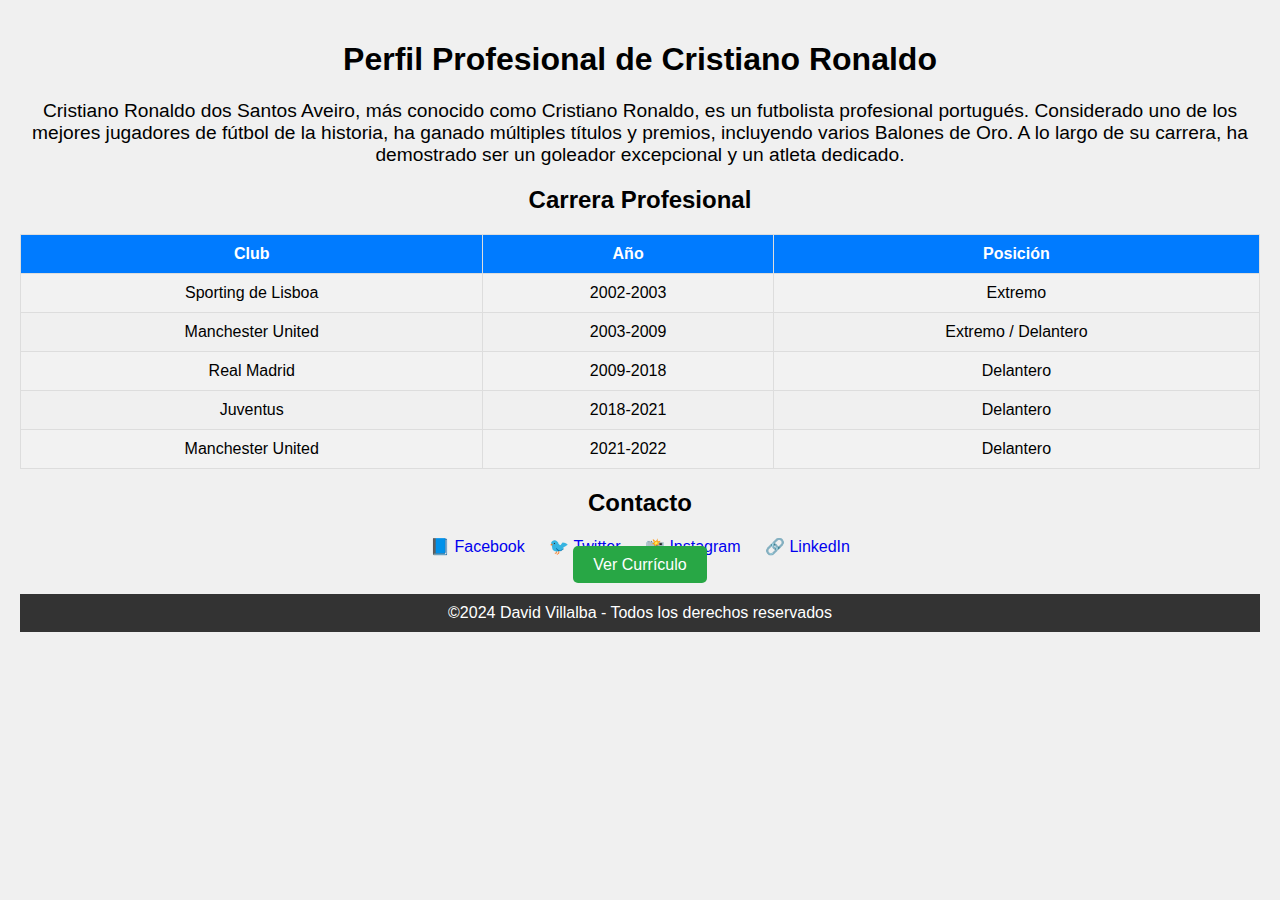
<file: pagina1.html>
<!DOCTYPE html>
<html lang="es">
<head>
    <meta charset="UTF-8">
    <meta name="viewport" content="width=device-width, initial-scale=1.0">
    <title>Perfil Profesional de Cristiano Ronaldo</title>
    <style>
        body {
            font-family: Arial, sans-serif;
            background-color: #f0f0f0;
            margin: 0;
            padding: 20px;
            text-align: center;
        }

        h1, h2 {
            animation: fadeIn 2s;
        }

        @keyframes fadeIn {
            from { opacity: 0; }
            to { opacity: 1; }
        }

        .bio {
            margin-top: 20px;
            font-size: 1.2em;
        }

        table {
            width: 100%;
            border-collapse: collapse;
            margin-top: 20px;
        }

        th, td {
            border: 1px solid #ddd;
            padding: 10px;
        }

        th {
            background-color: #007BFF;
            color: white;
        }

        tr:nth-child(even) {
            background-color: #f2f2f2;
        }

        .social-icons {
            margin-top: 20px;
        }

        .social-icons a {
            margin: 0 10px;
            text-decoration: none;
            display: inline-block;
            transition: color 0.3s;
        }

        .social-icons a:hover {
            color: #007BFF;
        }

        footer {
            margin-top: 20px;
            padding: 10px;
            background-color: #333;
            color: white;
        }

        .curriculum-button {
            margin-top: 20px;
            padding: 10px 20px;
            background-color: #28a745;
            color: white;
            border: none;
            border-radius: 5px;
            text-decoration: none;
            transition: background-color 0.3s;
        }

        .curriculum-button:hover {
            background-color: #218838;
        }
    </style>
</head>
<body>

    <h1>Perfil Profesional de Cristiano Ronaldo</h1>
    <div class="bio">
        <p>Cristiano Ronaldo dos Santos Aveiro, más conocido como Cristiano Ronaldo, es un futbolista profesional portugués. Considerado uno de los mejores jugadores de fútbol de la historia, ha ganado múltiples títulos y premios, incluyendo varios Balones de Oro. A lo largo de su carrera, ha demostrado ser un goleador excepcional y un atleta dedicado.</p>
    </div>

    <h2>Carrera Profesional</h2>
    <table>
        <tr>
            <th>Club</th>
            <th>Año</th>
            <th>Posición</th>
        </tr>
        <tr>
            <td>Sporting de Lisboa</td>
            <td>2002-2003</td>
            <td>Extremo</td>
        </tr>
        <tr>
            <td>Manchester United</td>
            <td>2003-2009</td>
            <td>Extremo / Delantero</td>
        </tr>
        <tr>
            <td>Real Madrid</td>
            <td>2009-2018</td>
            <td>Delantero</td>
        </tr>
        <tr>
            <td>Juventus</td>
            <td>2018-2021</td>
            <td>Delantero</td>
        </tr>
        <tr>
            <td>Manchester United</td>
            <td>2021-2022</td>
            <td>Delantero</td>
        </tr>
    </table>

    <h2>Contacto</h2>
    <div class="social-icons">
        <a href="https://www.facebook.com/cristiano" target="_blank">📘 Facebook</a>
        <a href="https://twitter.com/Cristiano" target="_blank">🐦 Twitter</a>
        <a href="https://www.instagram.com/cristiano/" target="_blank">📸 Instagram</a>
        <a href="https://www.linkedin.com/in/cristiano-ronaldo/" target="_blank">🔗 LinkedIn</a>
    </div>

    <div>
        <a href="curriculum.pdf" class="curriculum-button" target="_blank">Ver Currículo</a>
    </div>

    <footer>
        ©2024 David Villalba - Todos los derechos reservados
    </footer>

</body>
</html>
</file>
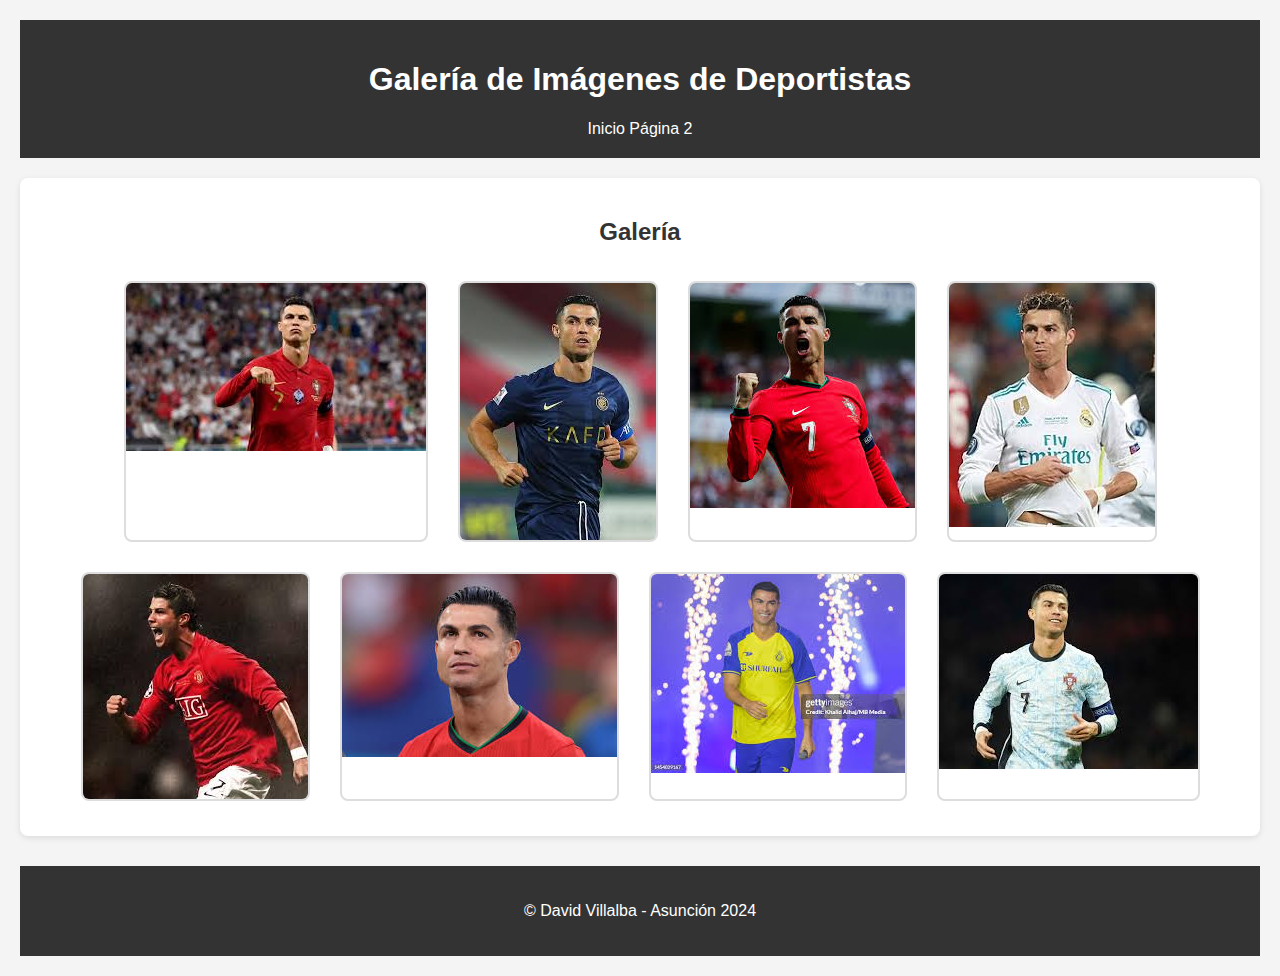
<file: pagina2.html>
<!DOCTYPE html>
<html lang="es">
<head>
    <meta charset="UTF-8">
    <meta name="viewport" content="width=device-width, initial-scale=1.0">
    <title>Galería de Imágenes de Deportistas</title>
    <link rel="stylesheet" href="styles.css">
    <style>
        body {
            font-family: Arial, sans-serif;
        }
        .gallery {
            display: flex;
            flex-wrap: wrap;
            justify-content: center;
        }
        .gallery-item {
            position: relative;
            margin: 15px;
            overflow: hidden;
            border: 2px solid #ddd;
            border-radius: 8px;
            transition: transform 0.3s;
        }
        .gallery-item img {
            max-width: 100%;
            display: block;
            transition: transform 0.5s;
        }
        .gallery-item:hover img {
            transform: scale(1.1);
        }
        .title, .description {
            position: absolute;
            bottom: 0;
            left: 0;
            right: 0;
            background: rgba(0, 0, 0, 0.7);
            color: white;
            text-align: center;
            padding: 10px;
            opacity: 0;
            transition: opacity 0.5s;
        }
        .gallery-item:hover .title,
        .gallery-item:hover .description {
            opacity: 1;
        }
        .description {
            display: none;
        }
        .gallery-item:hover .description {
            display: block;
        }
    </style>
</head>
<body>
    <header>
        <h1>Galería de Imágenes de Deportistas</h1>
        <nav>
            <a href="index.html" class="button">Inicio</a>
            <a href="pagina2.html" class="button">Página 2</a>
        </nav>
    </header>

    <main>
        <section>
            <h2>Galería</h2>
            <div class="gallery">
                <div class="gallery-item">
                    <img src="imagenes/cristiano.jpeg" alt="Deportista 1">
                    <div class="title">Deportista 1</div>
                    <div class="description">sus liderasgo en portugal 1.</div>
                </div>
                <div class="gallery-item">
                    <img src="imagenes/cristiano2.jpeg" alt="Deportista 2">
                    <div class="title">Deportista 2</div>
                    <div class="description">en su actual equipo 2.</div>
                </div>
                <div class="gallery-item">
                    <img src="imagenes/cristiano3.jpeg" alt="Deportista 3">
                    <div class="title">Deportista 3</div>
                    <div class="description">en su seleccion siendo figura 3.</div>
                </div>
                <div class="gallery-item">
                    <img src="imagenes/cristiano4.jpeg" alt="Deportista 4">
                    <div class="title">Deportista 4</div>
                    <div class="description">en su mejor momento en el real madrid 4.</div>
                </div>
                <div class="gallery-item">
                    <img src="imagenes/cristiano5.jpeg" alt="Deportista 5">
                    <div class="title">Deportista 5</div>
                    <div class="description">cuando era un soñador en grande 5.</div>
                </div>
                <div class="gallery-item">
                    <img src="imagenes/cristiano6.jpeg" alt="Deportista 6">
                    <div class="title">Deportista 6</div>
                    <div class="description">portugal 6.</div>
                </div>
                <div class="gallery-item">
                    <img src="imagenes/cristiano7.jpeg" alt="Deportista 7">
                    <div class="title">Deportista 7</div>
                    <div class="description">cuando fue presentado en su actual equipo 7.</div>
                </div>
                <div class="gallery-item">
                    <img src="imagenes/cristiano8.jpeg" alt="Deportista 8">
                    <div class="title">Deportista 8</div>
                    <div class="description">siendo ya todo un ejemplo ganando todo 8.</div>
                </div>
            </div>
        </section>
    </main>

    <footer>
        <p>&copy; David Villalba - Asunción 2024</p>
    </footer>
</body>
</html>
</file>
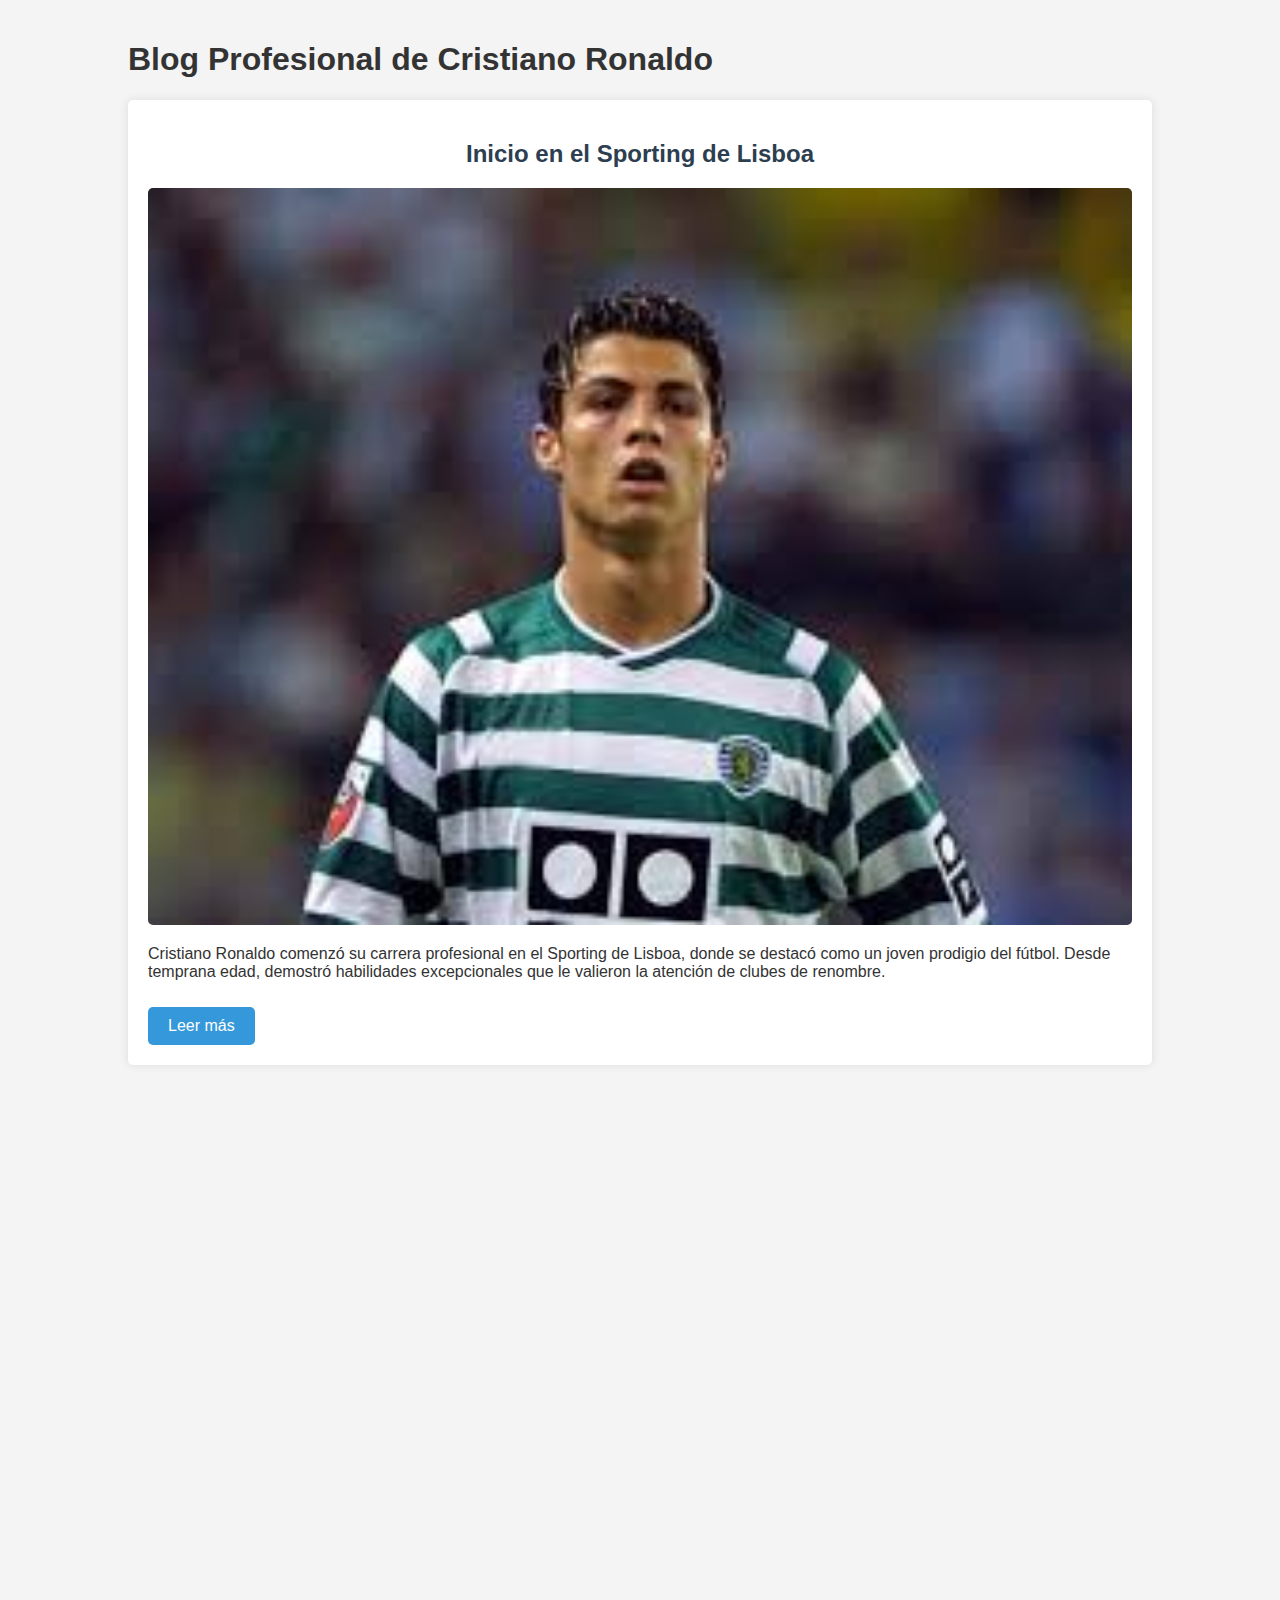
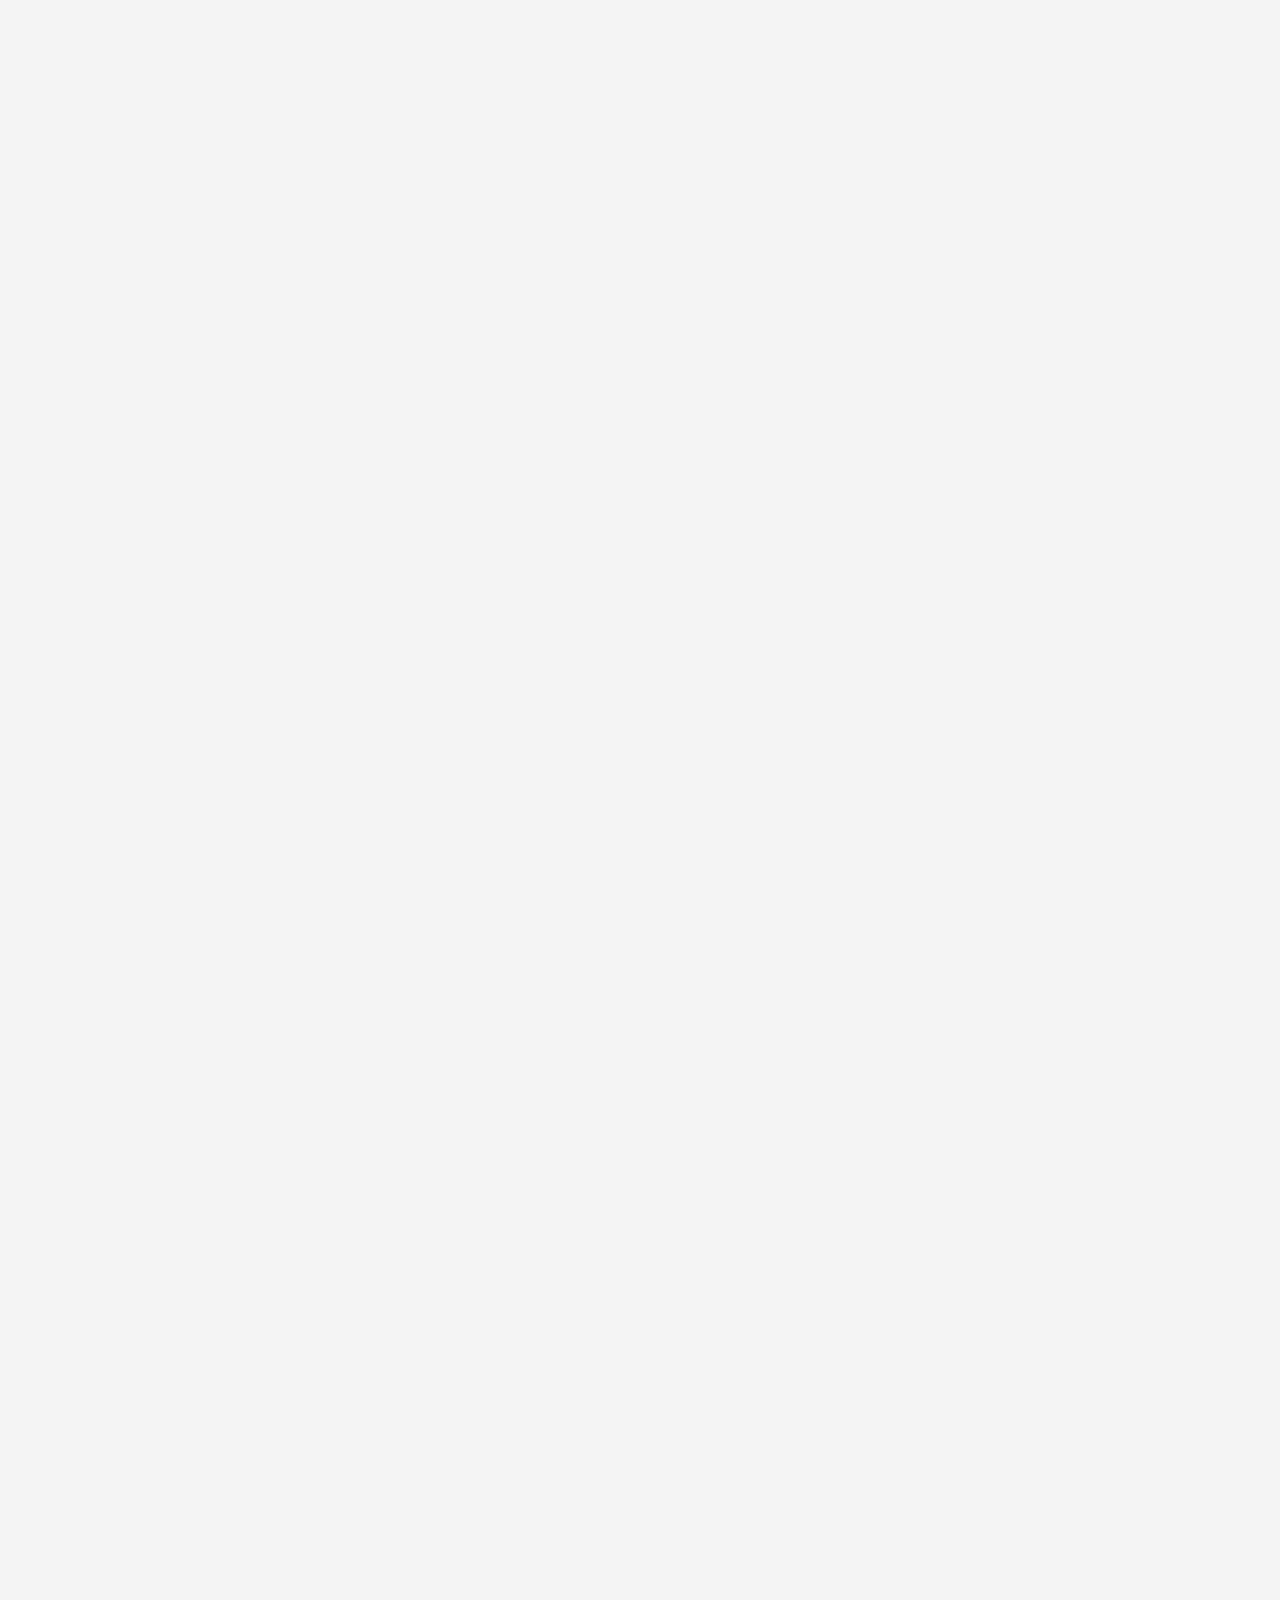
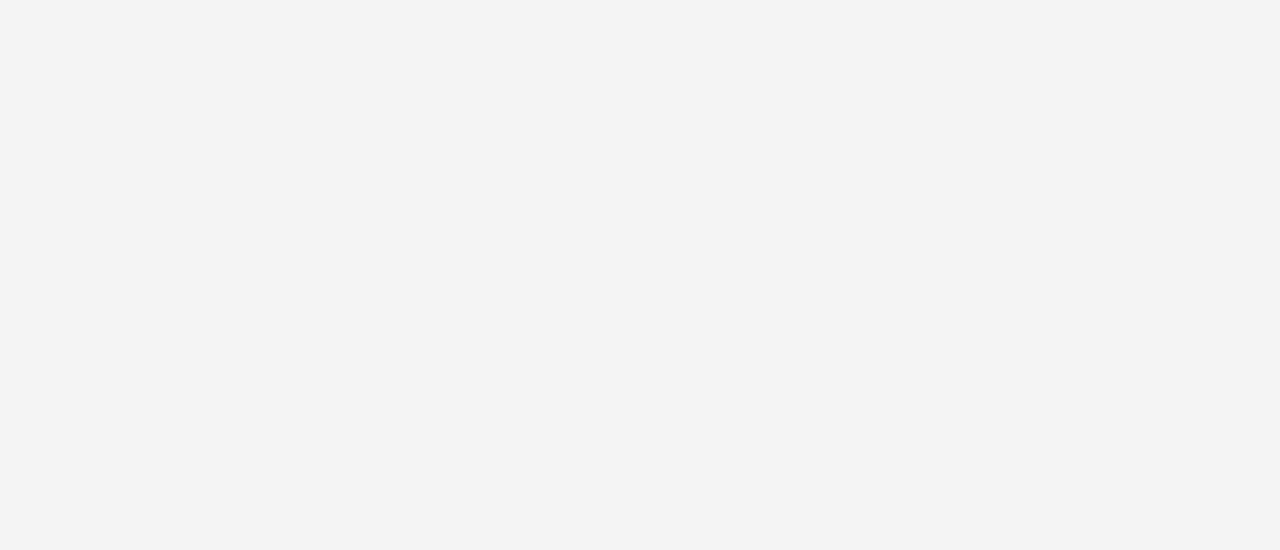
<file: pagina3.html>
<!DOCTYPE html>
<html lang="es">
<head>
    <meta charset="UTF-8">
    <meta name="viewport" content="width=device-width, initial-scale=1.0">
    <title>Blog Profesional - Cristiano Ronaldo</title>
    <link rel="stylesheet" href="styles.css">
    <style>
        body {
            font-family: Arial, sans-serif;
            margin: 0;
            padding: 0;
            background-color: #f4f4f4;
        }
        .container {
            width: 80%;
            margin: auto;
            overflow: hidden;
            padding: 20px;
        }
        section {
            background: white;
            margin: 20px 0;
            padding: 20px;
            border-radius: 5px;
            box-shadow: 0 0 10px rgba(0, 0, 0, 0.1);
            opacity: 0;
            transform: translateY(20px);
            transition: opacity 0.5s ease, transform 0.5s ease;
            position: relative;
        }
        section.visible {
            opacity: 1;
            transform: translateY(0);
        }
        h2 {
            color: #2c3e50;
        }
        img {
            width: 100%;
            border-radius: 5px;
        }
        .button {
            display: inline-block;
            margin-top: 10px;
            padding: 10px 20px;
            color: white;
            background: #3498db;
            text-decoration: none;
            border-radius: 5px;
        }
    </style>
</head>
<body>

    <div class="container">
        <h1>Blog Profesional de Cristiano Ronaldo</h1>
        
        <section id="step1">
            <h2>Inicio en el Sporting de Lisboa</h2>
            <img src="imagenes/cristiano9.jpeg" alt="Sporting de Lisboa">
            <p>Cristiano Ronaldo comenzó su carrera profesional en el Sporting de Lisboa, donde se destacó como un joven prodigio del fútbol. Desde temprana edad, demostró habilidades excepcionales que le valieron la atención de clubes de renombre.</p>
            <a href="https://www.sporting.pt/en" class="button">Leer más</a>
        </section>

        <section id="step2">
            <h2>Transferencia al Manchester United</h2>
            <img src="imagenes/cristiano5.jpeg" alt="Manchester United">
            <p>En 2003, Cristiano fue transferido al Manchester United, donde se convirtió en uno de los mejores jugadores del mundo. En su tiempo en el club, ganó múltiples trofeos y elevó su perfil global.</p>
            <a href="https://www.manutd.com" class="button">Leer más</a>
        </section>

        <section id="step3">
            <h2>Éxitos en el Real Madrid</h2>
            <img src="imagenes/cristiano4.jpeg" alt="Real Madrid">
            <p>Ronaldo se unió al Real Madrid en 2009 y logró innumerables éxitos, convirtiéndose en el máximo goleador histórico del club y ganando múltiples títulos de la UEFA Champions League.</p>
            <a href="imagenes/cristiano4.jpeg" class="button">Leer más</a>
        </section>
    </div>

    <script>
        document.addEventListener('DOMContentLoaded', function() {
            const sections = document.querySelectorAll('section');
            const options = {
                root: null,
                threshold: 0.1,
            };

            const observer = new IntersectionObserver((entries) => {
                entries.forEach(entry => {
                    if (entry.isIntersecting) {
                        entry.target.classList.add('visible');
                        observer.unobserve(entry.target);
                    }
                });
            }, options);

            sections.forEach(section => {
                observer.observe(section);
            });
        });
    </script>

</body>
</html>
</file>
<file: styles.css>
body {
    font-family: Arial, sans-serif;
    margin: 0;
    padding: 0;
    background-color: #f4f4f4;
}

header {
    background: #333;
    color: #fff;
    padding: 20px 0;
    text-align: center;
}

nav ul {
    list-style: none;
    padding: 0;
}

nav ul li {
    display: inline;
    margin: 0 20px;
}

nav a {
    color: #fff;
    text-decoration: none;
}

h2 {
    text-align: center;
    margin-top: 20px;
}

.boton {
    display: inline-block;
    background: #007BFF;
    color: white;
    padding: 10px 20px;
    text-decoration: none;
    margin: 10px;
    border-radius: 5px;
    transition: transform 0.2s;
}

.boton:hover {
    transform: scale(1.1);
}

footer {
    text-align: center;
    padding: 20px 0;
    background: #333;
    color: white;
    position: relative;
    bottom: 0;
    width: 100%;
}

.boton:nth-child(1) {
    animation: fadeIn 0.5s forwards;
}

.boton:nth-child(2) {
    animation: fadeIn 0.8s forwards;
}

.boton:nth-child(3) {
    animation: fadeIn 1s forwards;
}

.boton:nth-child(4) {
    animation: fadeIn 1.2s forwards;
}

.boton:nth-child(5) {
    animation: fadeIn 1.5s forwards;
}

@keyframes fadeIn {
    from {
        opacity: 0;
    }
    to {
        opacity: 1;
    }
}
body {
    font-family: Arial, sans-serif;
    background-color: #f4f4f4;
    margin: 0;
    padding: 20px;
    color: #333;
}

header {
    text-align: center;
    margin-bottom: 20px;
}

section {
    margin-bottom: 30px;
    background-color: #fff;
    padding: 20px;
    border-radius: 8px;
    box-shadow: 0 2px 6px rgba(0, 0, 0, 0.1);
}

table {
    width: 100%;
    border-collapse: collapse;
}

table, th, td {
    border: 1px solid #ddd;
}

th, td {
    padding: 10px;
    text-align: center;
}

.social-icons {
    display: flex;
    gap: 15px;
    justify-content: center;
}

.social-icon img {
    width: 40px;
    transition: filter 0.3s;
}

.social-icon:hover img {
    filter: invert(40%) sepia(100%) saturate(1000%) hue-rotate(320deg) brightness(90%) contrast(85%);
}

.cv-link {
    display: block;
    text-align: center;
    margin-top: 15px;
    color: #007BFF;
    text-decoration: none;
}

.cv-link:hover {
    text-decoration: underline;
}
</file>
